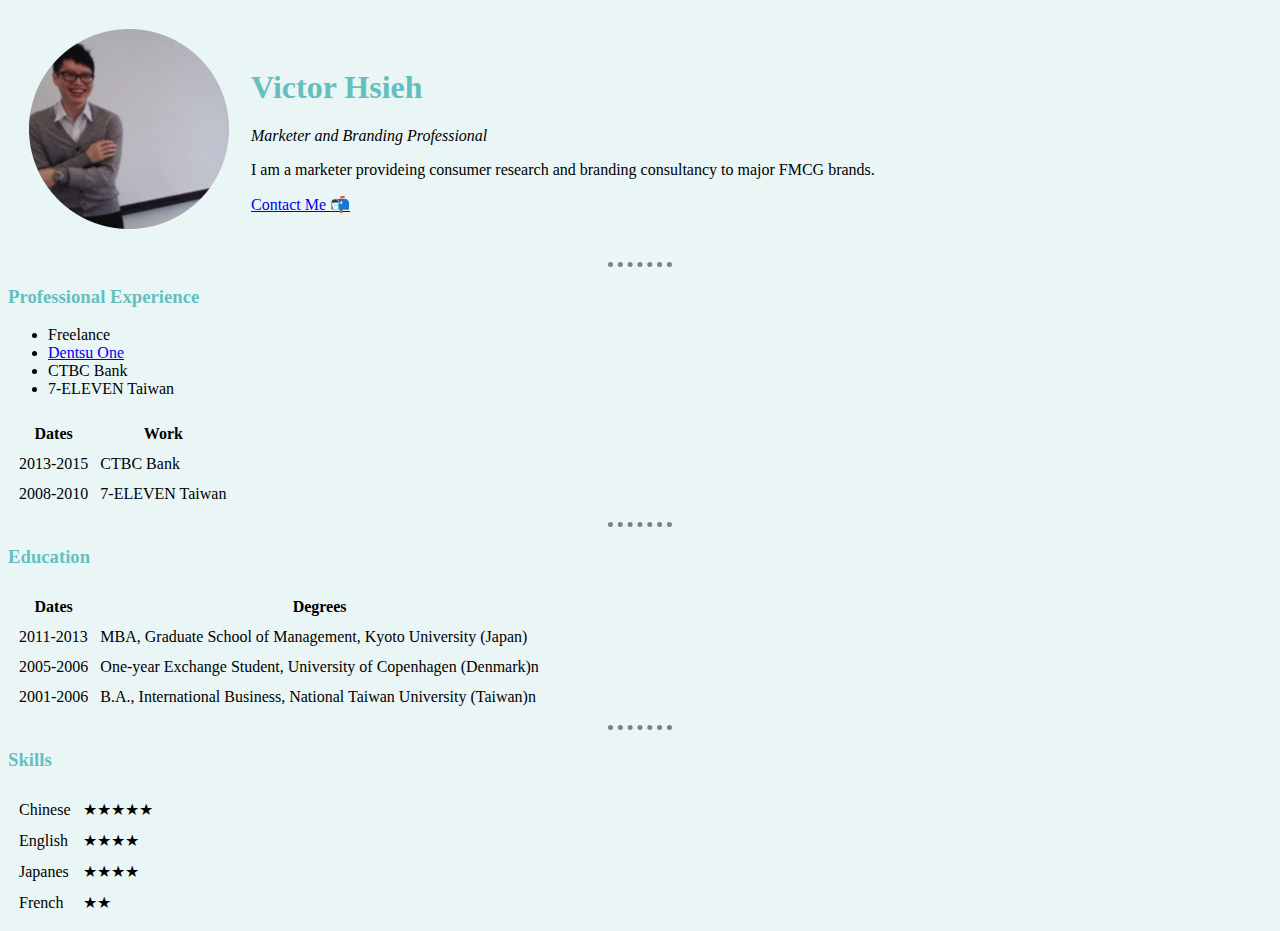
<file: index.html>
<!DOCTYPE html>
<html lang="en">
    <head>
        <meta charset="UTF-8">
        <meta http-equiv="X-UA-Compatible" content="IE=edge">
        <meta name="viewport" content="width=device-width, initial-scale=1.0">
        <title>Chao Chun's Personal Site</title>
        <link rel="stylesheet" href="style.css">
    </head>
    <body>
        <table cellspacing="20">
            <tr>
                <td> <img src="profilepic.png" alt="My Profile Picture"></td>
                <td><h1>Victor Hsieh</h1>
                    <p> <em>Marketer and Branding Professional</em></p>
                    <p>I am a marketer provideing consumer research and branding consultancy to major FMCG brands. </p>
                    <a href="contact.html">Contact Me 📬</a>
                </td>
                    
            </tr>
        </table>
        

        <hr>


        <h3>Professional Experience</h3>
        <ul>
            <li>Freelance</li>
            <li><a href="https://dentsuone.com.tw/" target="_blank">Dentsu One</a></li>
            <li>CTBC Bank</li>
            <li>7-ELEVEN Taiwan</li>
        </ul>
       
        <table cellspacing="10" >
            <thead>
                <tr>
                    <th>Dates</th>
                    <th>Work</th>
                </tr>
            </thead>
            <tbody>
                <tr>
                    <td>2013-2015</td>
                    <td>CTBC Bank</td>
                </tr>
                <tr>
                    <td>2008-2010</td>
                    <td>7-ELEVEN Taiwan</td>
                </tr>
            </tbody>
        </table>
        <hr>

        <h3>Education</h3>
        
        <table cellspacing="10" >
            <thead>
                <tr>
                    <th>Dates</th>
                    <th>Degrees</th>
                </tr>
            </thead>
            <tbody>
                <tr>
                    <td>2011-2013</td>
                    <td>MBA, Graduate School of Management, Kyoto University (Japan)</td>
                </tr>
                <tr>
                    <td>2005-2006</td>
                    <td>One-year Exchange Student, University of Copenhagen (Denmark)n</td>
                </tr>
                <tr>
                    <td>2001-2006</td>
                    <td>B.A., International Business, National Taiwan University (Taiwan)n</td>
            </tbody>
        </table>
        <hr>

        <h3>Skills</h3>
        <table cellspacing="10">
            <tr>
                <td>Chinese</td>
                <td>★★★★★</td>
            </tr>
            <tr>
                <td>English</td>
                <td>★★★★</td>
                </tr>
            <tr>
                <td>Japanes</td>
                <td>★★★★</td>
            </tr>
            <tr>
                <td>French</td>
                <td>★★</td>
                </tr>
        </table>
                



       
    </body>
</html>
</file>
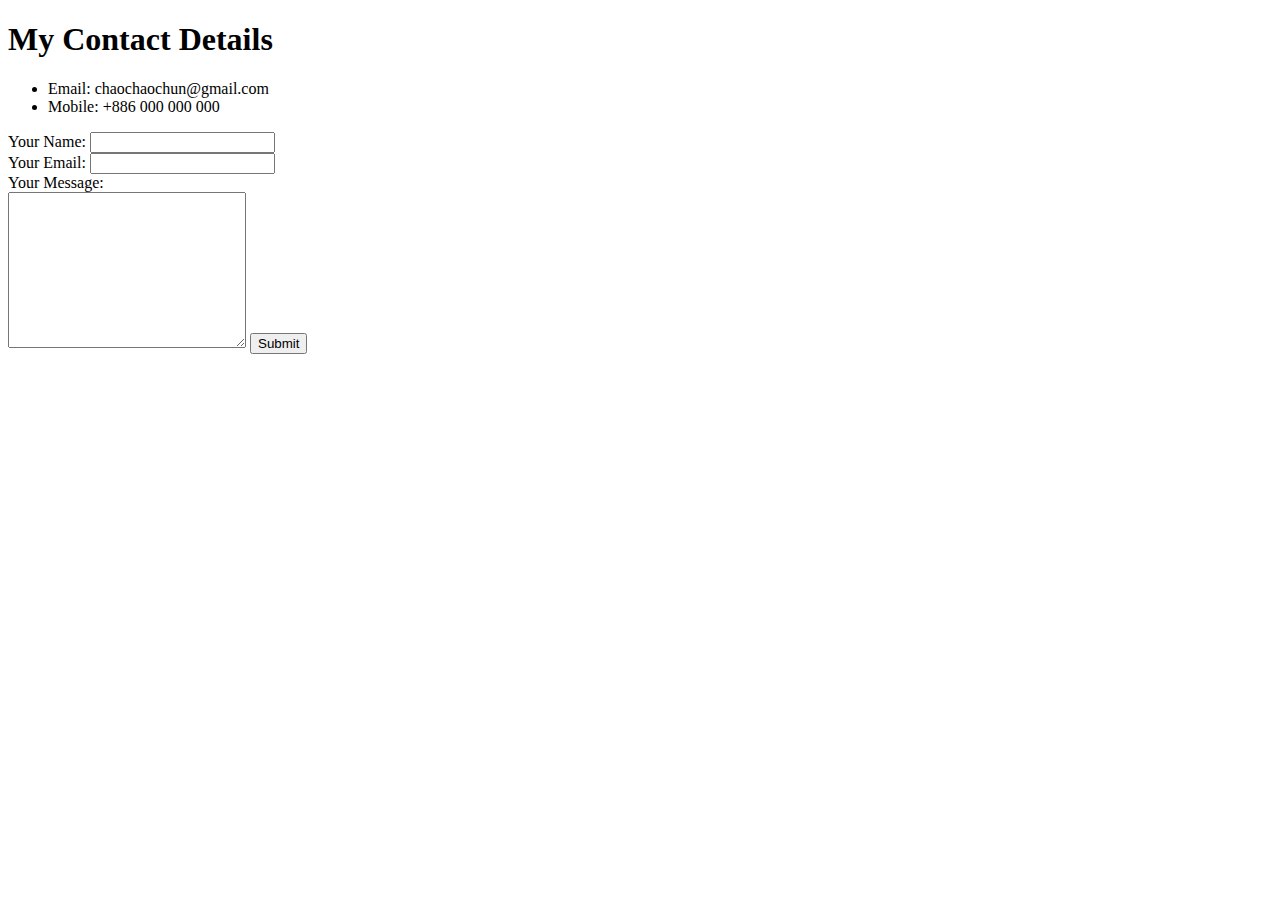
<file: contact.html>
<!DOCTYPE html>
<html lang="en">
    <head>
        <meta charset="UTF-8">
        <meta http-equiv="X-UA-Compatible" content="IE=edge">
        <meta name="viewport" content="width=device-width, initial-scale=1.0">
        <title>Contact Me</title>
    </head>
    <body>
        <h1>My Contact Details</h1>
        <ul>
            <li>Email: chaochaochun@gmail.com</li>
            <li>Mobile: +886 000 000 000</li>
        </ul>
        <form action="mailto:chaochaochun@gmail.com" method="post" enctype="text/plain">
            <label for="">Your Name:</label>
            <input type="text" name="yourName"><br>
            <label for="">Your Email:</label>
            <input type="email" name="yourEmail"><br>
            <label for="">Your Message:</label><br>
            <textarea name="yourMessage" id="" cols="27" rows="10"></textarea>
            <input type="submit">
           
        </form>



    </body>
</html>
</file>
<file: style.css>
body {
    background-color: #EAF6F6;
}
hr {
    /* background-color: rgb(255, 255, 255); */
    border-style: none;
    border-top: dotted;
    border-color: grey;
    border-width: 5px;
    width: 5%;

}
h1 {
    color: #66BFBF;
}
h3 {
    color: #66BFBF;
}
</file>
